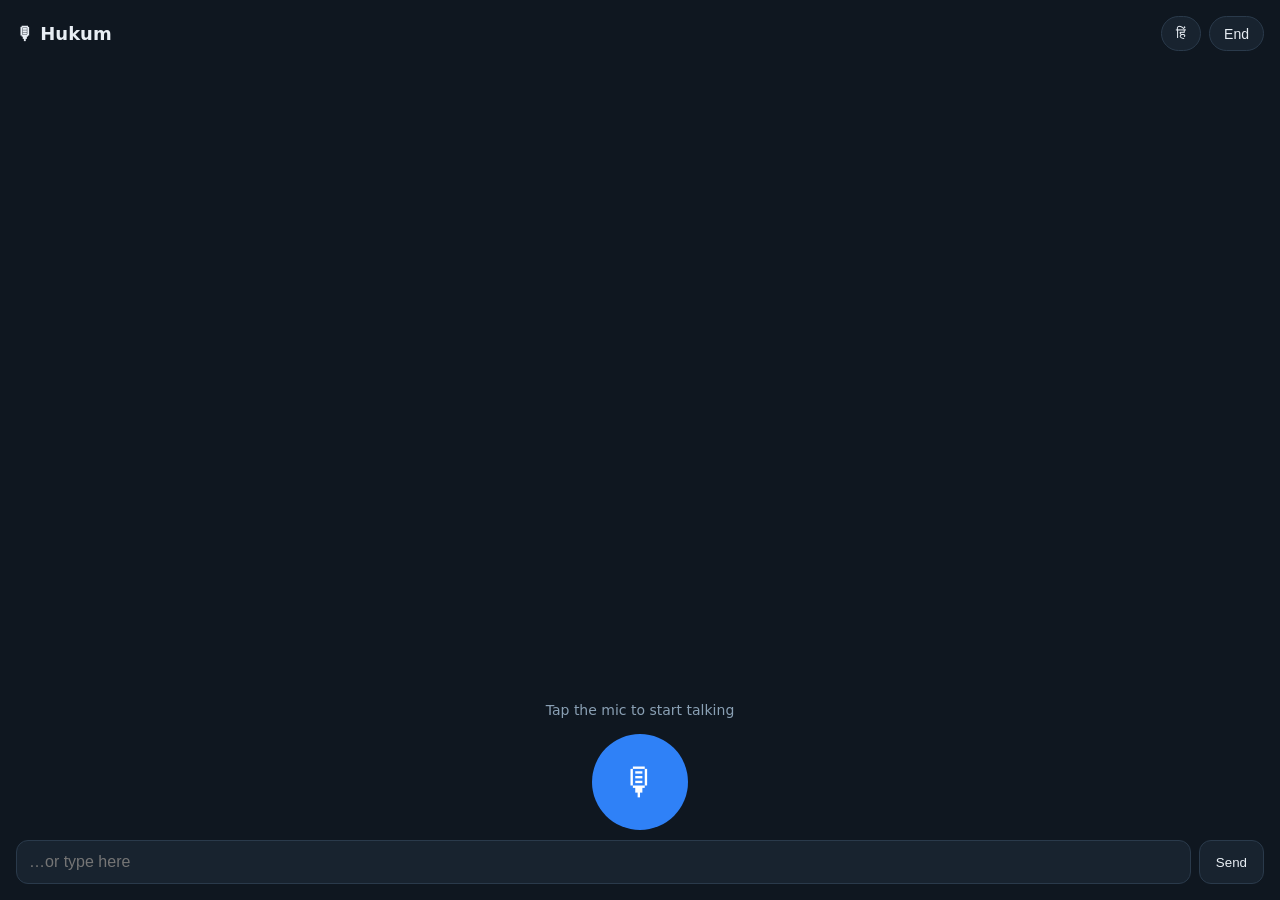
<file: placement-agents/web/index.html>
<!doctype html>
<html lang="en">
<head>
<meta charset="utf-8">
<meta name="viewport" content="width=device-width, initial-scale=1, viewport-fit=cover">
<meta name="theme-color" content="#0f1720">
<link rel="manifest" href="/manifest.json">
<link rel="icon" href="/icon-192.png">
<title>Hukum</title>
<style>
  :root { --bg:#0f1720; --card:#18232f; --fg:#e8eef4; --muted:#8aa0b4; --accent:#2f81f7; --live:#2ea043; }
  * { box-sizing:border-box; }
  html,body { margin:0; height:100%; background:var(--bg); color:var(--fg);
    font-family:system-ui,-apple-system,"Segoe UI",Roboto,sans-serif; }
  body { display:flex; flex-direction:column; padding:16px; padding-bottom:max(16px, env(safe-area-inset-bottom)); }
  header { display:flex; align-items:center; justify-content:space-between; }
  h1 { font-size:18px; margin:0; font-weight:600; }
  .row { display:flex; gap:8px; }
  .pill { background:var(--card); color:var(--fg); border:1px solid #2a3a4b; border-radius:999px;
    padding:8px 14px; font-size:14px; cursor:pointer; }
  .pill.on { border-color:var(--accent); color:var(--accent); }
  #log { flex:1; overflow-y:auto; margin:14px 0; display:flex; flex-direction:column; gap:10px; }
  .msg { max-width:88%; padding:10px 14px; border-radius:16px; line-height:1.4; font-size:16px; white-space:pre-wrap; }
  .you { align-self:flex-end; background:#1f3a5f; border-bottom-right-radius:4px; }
  .bot { align-self:flex-start; background:var(--card); border-bottom-left-radius:4px; }
  #status { text-align:center; color:var(--muted); min-height:22px; font-size:14px; }
  #mic { align-self:center; width:96px; height:96px; border-radius:50%; border:none; margin:10px 0;
    background:var(--accent); color:#fff; font-size:38px; cursor:pointer; box-shadow:0 0 0 0 rgba(47,129,247,.5); }
  #mic.live { background:var(--live); animation:pulse 1.6s infinite; }
  @keyframes pulse { 70% { box-shadow:0 0 0 22px rgba(46,160,67,0); } 100% { box-shadow:0 0 0 0 rgba(46,160,67,0); } }
  #typed { display:flex; gap:8px; }
  #typed input { flex:1; background:var(--card); color:var(--fg); border:1px solid #2a3a4b; border-radius:12px;
    padding:12px; font-size:16px; }
  #typed button { background:var(--card); color:var(--fg); border:1px solid #2a3a4b; border-radius:12px; padding:0 16px; }
</style>
</head>
<body>
<header>
  <h1>🎙 Hukum</h1>
  <div class="row">
    <button class="pill" id="lang">हिं</button>
    <button class="pill" id="end">End</button>
  </div>
</header>
<div id="log"></div>
<div id="status">Tap the mic to start talking</div>
<button id="mic" aria-label="Start talking">🎙</button>
<form id="typed"><input id="txt" placeholder="…or type here" autocomplete="off"><button>Send</button></form>

<script>
const $ = s => document.querySelector(s);
const log = $('#log'), statusEl = $('#status'), mic = $('#mic');
const store = { get:k => { try { return localStorage.getItem(k); } catch(e) { return null; } },
                set:(k,v) => { try { localStorage.setItem(k,v); } catch(e) {} } };

// key comes from the link (?k=...), is remembered, then removed from the address bar
const url = new URL(location.href);
if (url.searchParams.get('k')) { store.set('k', url.searchParams.get('k')); }
const autoTalk = url.searchParams.get('talk') === '1';
if (url.search) history.replaceState(null, '', '/');
const KEY = store.get('k') || '';

let lang = store.get('lang') || 'hi-IN';
const setLangLabel = () => { $('#lang').textContent = lang === 'hi-IN' ? 'हिं' : 'EN'; $('#lang').classList.toggle('on', lang === 'en-IN'); };
setLangLabel();
$('#lang').onclick = () => { lang = lang === 'hi-IN' ? 'en-IN' : 'hi-IN'; store.set('lang', lang); setLangLabel(); };

const SR = window.SpeechRecognition || window.webkitSpeechRecognition;
let active = false, rec = null, wake = null, busy = false;

function add(who, text) {
  const d = document.createElement('div'); d.className = 'msg ' + who; d.textContent = text;
  log.appendChild(d); log.scrollTop = log.scrollHeight;
}
function status(t) { statusEl.textContent = t; }

async function api(text) {
  const r = await fetch('/api/chat', { method:'POST',
    headers:{ 'Content-Type':'application/json', 'X-Key': KEY }, body: JSON.stringify({ text }) });
  if (r.status === 401) throw new Error('Wrong or missing key - open the link from the alert again');
  const j = await r.json();
  if (!r.ok) throw new Error(j.error || 'server error');
  return j;
}

function pickVoice(l) {
  const vs = speechSynthesis.getVoices();
  return vs.find(v => v.lang.replace('_','-') === l) || vs.find(v => v.lang.startsWith(l.slice(0,2)));
}
function say(text) {
  return new Promise(res => {
    speechSynthesis.cancel();
    const u = new SpeechSynthesisUtterance(text);
    u.lang = /[ऀ-ॿ]/.test(text) ? 'hi-IN' : 'en-IN';
    const v = pickVoice(u.lang); if (v) u.voice = v;
    u.rate = 1.0; u.onend = res; u.onerror = res;
    speechSynthesis.speak(u);
  });
}

async function turn(text) {
  if (busy) return; busy = true;
  add('you', text); status('thinking…'); mic.classList.remove('live');
  try {
    const j = await api(text);
    add('bot', j.text); status('speaking…');
    await say(j.speech || j.text);
  } catch (e) { add('bot', '⚠️ ' + e.message); active = false; }
  busy = false;
  if (active) listen(); else idle();
}

function idle() { mic.classList.remove('live'); status(active ? '' : 'Tap the mic to talk'); }

function listen() {
  if (!SR) { status('Voice input is not supported in this browser. Open in Chrome, or type below.'); active = false; return; }
  rec = new SR(); rec.lang = lang; rec.interimResults = true; rec.continuous = false;
  let finalText = '';
  rec.onstart = () => { mic.classList.add('live'); status('listening…'); };
  rec.onresult = e => {
    let t = ''; for (const r of e.results) t += r[0].transcript;
    status('🎙 ' + t); if (e.results[e.results.length - 1].isFinal) finalText = t;
  };
  rec.onerror = e => { if (e.error === 'not-allowed') { status('Microphone permission denied'); active = false; } };
  rec.onend = () => { mic.classList.remove('live');
    if (finalText.trim()) turn(finalText.trim()); else if (active) setTimeout(listen, 300); else idle(); };
  try { rec.start(); } catch (e) {}
}

async function start() {
  active = true; mic.setAttribute('aria-label', 'Stop');
  try { wake = await navigator.wakeLock.request('screen'); } catch (e) {}
  listen();
}
function stop() {
  active = false; try { rec && rec.abort(); } catch (e) {} speechSynthesis.cancel();
  try { wake && wake.release(); } catch (e) {} idle();
}
mic.onclick = () => active ? stop() : start();
$('#end').onclick = stop;
$('#typed').onsubmit = e => { e.preventDefault(); const t = $('#txt').value.trim(); if (t) { $('#txt').value = ''; turn(t); } };

if ('serviceWorker' in navigator) navigator.serviceWorker.register('/sw.js').catch(() => {});
speechSynthesis.onvoiceschanged = () => {};

// opened from the "Talk now" alert: Hukum speaks first (browsers need one tap before audio)
if (autoTalk && KEY) {
  status('Tap the mic - Hukum will greet you');
  mic.onclick = async () => { mic.onclick = () => active ? stop() : start(); active = true; await turn('__open__'); };
}
</script>
</body>
</html>
</file>
